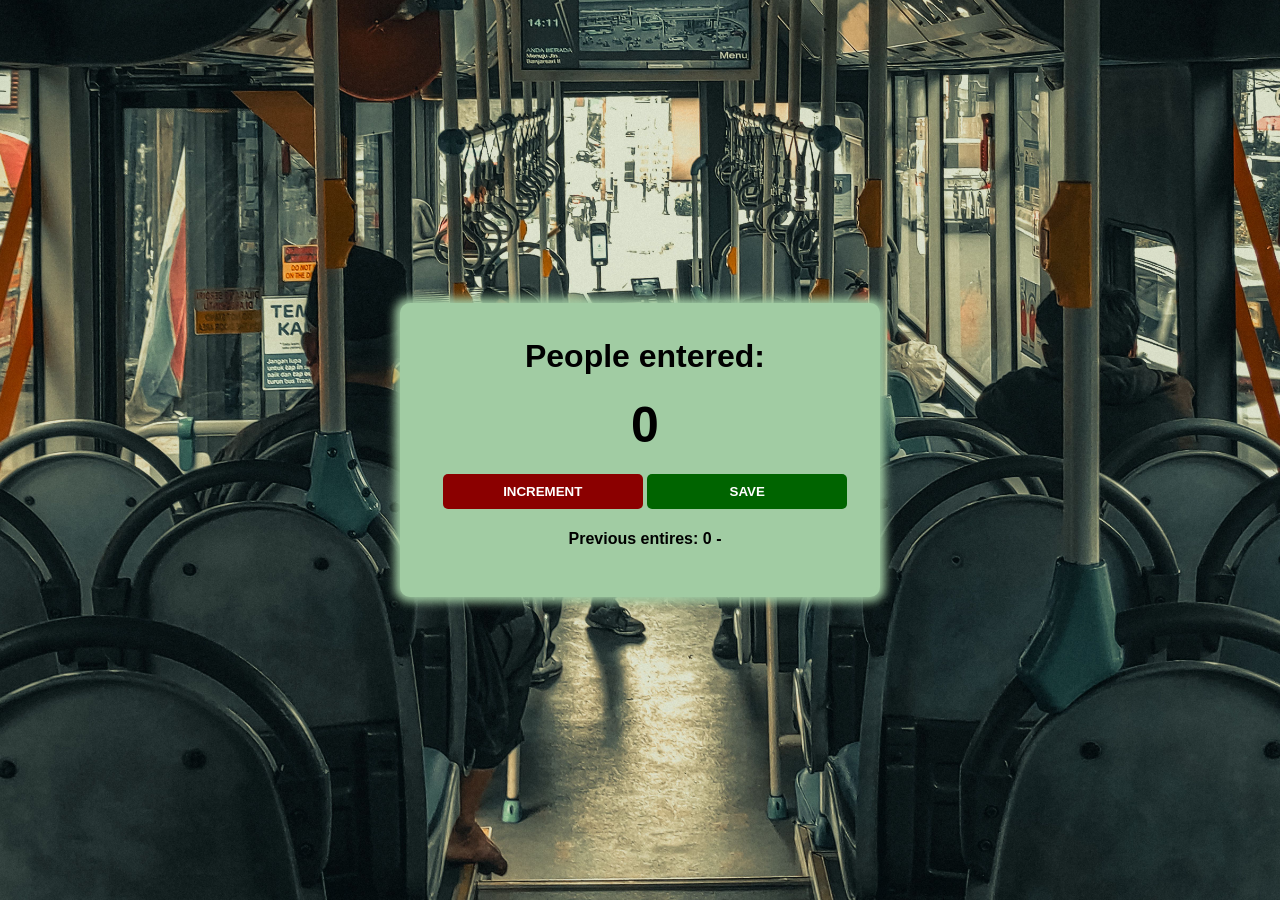
<file: index.html>
<!DOCTYPE html>
<html>
<head>
    <link rel="stylesheet" href="project3.css">
    <title >Passenger Counter</title>
</head>
<body>
    <div class="photo">
        <div class="block">
            <h1>People entered:</h1>
            <h2 id="count-el">0</h2>
            <button id="increment-btn" onclick="increment()">INCREMENT</button>
            <button id="save-btn" onclick="save()">SAVE</button>
            <p id="save-el">Previous entires: </p>
            <script src="project3.js"></script>
        </div>
    </div>
</body>
</html>
</file>
<file: project3.css>
body {
    margin: 0; /* enlève l'espace blanc autour */
    font-family: -apple-system, BlinkMacSystemFont, 'Segoe UI', Roboto, Oxygen, Ubuntu, Cantarell, 'Open Sans', 'Helvetica Neue', sans-serif;
    font-weight: bold;
    text-align: center;
}

.photo {
    width: 100%;
    height: 100vh;
    background-image: url("pexels-wahyu-prabowo-2158742291-35622026.jpg");
    background-size: cover;
    background-position: center;
    background-repeat: no-repeat;
    display: flex;
    justify-content: center;
    align-items: center;
}

.block {
    border: 3px solid #a1cca3;
    border-radius: 10px;
    padding: 10px 30px 30px 40px;
    background-color: #a1cca3;
    box-shadow: 0px 0px 10px 5px #a1cca3;
    text-align: center;
}
#increment-btn:active {
        background-color: white;
        color:darkred;
        transform: scale(1.05); 
    }
#save-btn:active {
    background-color: white;
    color: darkgreen;
    transform: scale(1.05); 
}

}
h1 {
    margin-top: 10px;
    margin-bottom: 10px;
}

h2 {
    font-size: 50px;
    margin-top: 0;
    margin-bottom: 20px;
}

button {
    border: none;
    padding-top: 10px;
    padding-bottom: 10px;
    color: white;
    font-weight: bold;
    width: 200px;
    margin-bottom: 5px;
    border-radius: 5px;
}

#increment-btn {
    background: darkred;
}

#save-btn {
    background: darkgreen;
}
</file>
